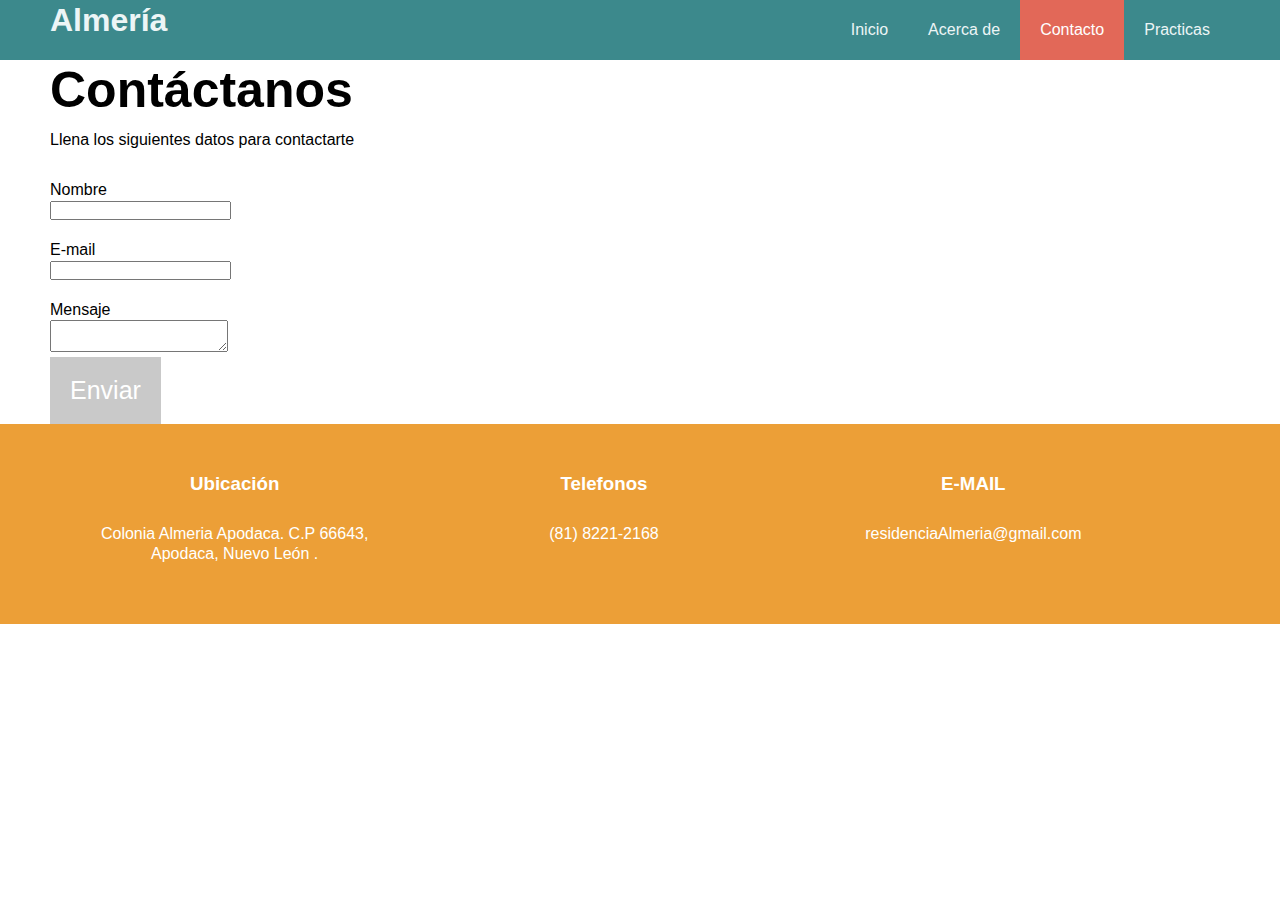
<file: proyyecto/contact.html>
<!DOCTYPE html>
<html lang="en">
<head>
  <meta charset="UTF-8">
  <meta name="viewport" content="width=device-width, initial-scale=1.0">
  <meta http-equiv="X-UA-Compatible" content="ie=edge">
  <meta name="description" content="FIME Educación Técnica">
  <meta name="keywords" content="university, facultad, ingenieria, mecanica, electrica">
  <title>Casa | Contact</title>
  <link rel="stylesheet" href="https://use.fontawesome.com/releases/v5.7.2/css/all.css" integrity="sha384-fnmOCqbTlWIlj8LyTjo7mOUStjsKC4pOpQbqyi7RrhN7udi9RwhKkMHpvLbHG9Sr" crossorigin="anonymous">
  <link rel="stylesheet" type="text/css" href="css/style.css">
</head>
<body>
    <form action="mailto:thealezroc@gmail.com" method="post" enctype="Text/plain">
  <header>
    <nav id="navbar">
      <div class="container">
        <h1 class="logo" title="Bienes raices"><a href="../index.html">Almería</a></h1>
        <ul>
          <li><a href="./index.html">Inicio</a></li>
          <li><a href="./about.html">Acerca de</a></li>
          <li><a class="current" href="contact.html">Contacto</a></li>
            <li><a href="/practicas.html">Practicas</a></li>
        </ul>
      </div>
    </nav>
  </header>
<section id="contact-form" class="py-3">
  <div class="container">
    <br>
    <h1 class="l-heading"><span class="text-primary">Contáctanos</span></h1>
    <p>Llena los siguientes datos para contactarte</p>
    <form action="center">

      <div class="form-group"><br>
        <label for="name">Nombre</label><br>
        <input type="text" name="name" id="name">
      </div>
      <div class="form-group"><br>
        <label for="name">E-mail</label><br>
        <input type="email" name="email" id="email">
      </div>
      <div class="form-group"><br>
        <label for="name">Mensaje</label><br>
        <textarea type="text" name="mensaje" id="mensaje"></textarea>
      </div>
      <button type="submit" class="btn">Enviar</button>
    </form>
  </div>
</section>

<section id="contact-info" class="bg-dark">
  <div class="container">
    <div class="box">
      <i class="fas fa-map fa-3x"></i>
      <h3>Ubicación</h3>
      <p>Colonia Almeria Apodaca. C.P 66643, Apodaca, Nuevo León .</p>
    </div>
    <div class="box">
      <i class="fas fa-phone fa-3x"></i>
      <h3>Telefonos</h3>
      <p>(81) 8221-2168</p>
    </div>
    <div class="box">
      <i class="fas fa-envelope fa-3x"></i>
      <h3>E-MAIL</h3>
      <p>residenciaAlmeria@gmail.com</p>
    </div>
  </div>
</section>
</file>
<file: proyyecto/css/style.css>
*{
  margin: 0;
  padding: 0;
  box-sizing: border-box;

}
html, body{
  font-family: 'Segoe UI', Tahoma, Geneva, Verdana, sans-serif;
  line-height:20px;
}
a{
  color= #543;
  text-decoration: none;
}
h1, h2, h3{
  padding-bottom: 20px;
}
p{
  margin: 10px 0;
}

.container{
  margin: auto;
  max-width: 1200px;
  overflow: auto;
  padding: 0 10px;
}

#navbar{
  background: #3C898C;
  color: #fff
  overflow: auto;
}
#navbar a{
  color: #ECF5F6;
}
#navbar h1{
  float:left;
  padding-top: 10px;
}
#navbar ul{
  list-style: none;
  float: right;
}
#navbar ul li{
  float: left;
}
#navbar ul li a{
  display: block;
  padding:20px;
  text-align: center;
}
#navbar ul li a:hover,
#navbar ul li a.current{
  border-color: #6D5E;
  background: #E65E;
  color: #FFF;
}
.text-primary{
  color:black;
}
.lead{
  font-size: 30px;
}
.btn{
  display: inline-block;
  font-size: 25px;
  color: #fff;
  background: #3334;
  padding: 19px 20px;
  border: none;
  cursor: pointer;
}
.btn:hover{
  background: #D5D824;
}

#welcome{
  background: url('../imagenes/img.jpg') no-repeat center center/cover;
  height: 600px;
}
#welcome .welcome-content{
  color: #334443;
  text-align: center;
  padding-top: 150px;
}
#welcome .welcome-content h1{
  font-size: 50px;
  line-height: 17px;

}
#welcome .welcome-content p{
  padding-bottom: 10px;
  line-height: 17px;
}


.btn-light{
  background: #1a4C;
  color:#FFF;
}
.bg-dark{
  background: #EC9F37;
  color: #FFF;
}
.bg-light{
  background: #FFF;
  color: #454678;
}
.bg-primary{
  background: #fff;
  color: #454678;
}

#home-info{
  height: 400px;
}
#home-info .info-img{
  float: left;
  width: 50%;
  background: url('../imagenes/cla.jpg') no-repeat center center/cover;
  min-height: 100%;
}
#home-info .info-content{
  float: right;
  width: 50%;
  height: 100%;
  text-align: center;
  padding: 50px 30px;
  overflow: hidden;
}
#home-info .info-content p{
  padding-bottom: 100px;
}

.box{
  float: left;
  width: 31.3%;
  padding: 50px;
  text-align: center;
}
.box i{
  margin-bottom: 10px;
}

.clr {
  clear: both;
}

#main-footer{
  text-align: center;
  background: #3C898C;
  color: white;
  padding: 20px;
}


.l-heading{
  font-size: 50px;
}


#about-info .info-right{
  float: right;
  width: 50%;
  min-height: 100%;
}
#about-info .info-left{
  float:left;
  width: 50%;
  min-height: 100%;
}


#testimonials h2{
  color: black;
  text-align: center;
  padding-bottom: 300px;
}
</file>
